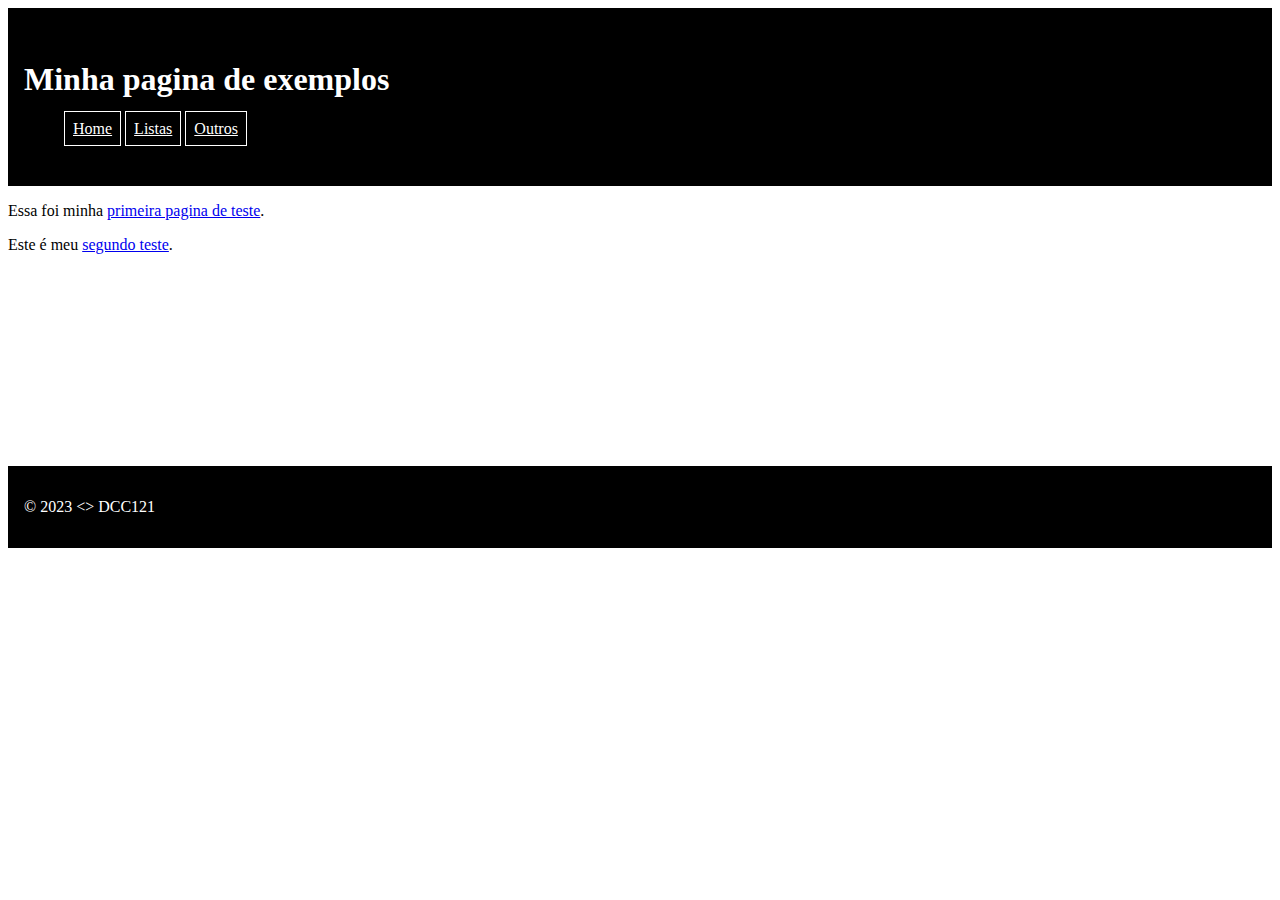
<file: index.html>
<!DOCTYPE html>
<html lang="pt">
<head>
    <meta charset="UTF-8">
    <meta http-equiv="X-UA-Compatible" content="IE=edge">
    <meta name="viewport" content="width=device-width, initial-scale=1.0">
    <title>Pagina Inicial</title>
    <link rel="stylesheet" href="style.css" />
</head>

<body>
    <header>
        <h1>Minha pagina de exemplos</h1>
        <nav>
            <ul>
                <li><a href="">Home</a></li>
                <li><a href="lists.html">Listas</a></li>
                <li><a href="other.html">Outros</a></li>
            </ul>
        </nav>
    </header>
    
    <main>
        <p>Essa foi minha <a href="lists.html"> primeira pagina de teste</a>.</p>
        <p>Este é meu <a href="other.html">segundo teste</a>.</p>
    </main>

    <footer>
        &copy; 2023 &lt;&gt; DCC121
    </footer>
</body>
</html>
</file>
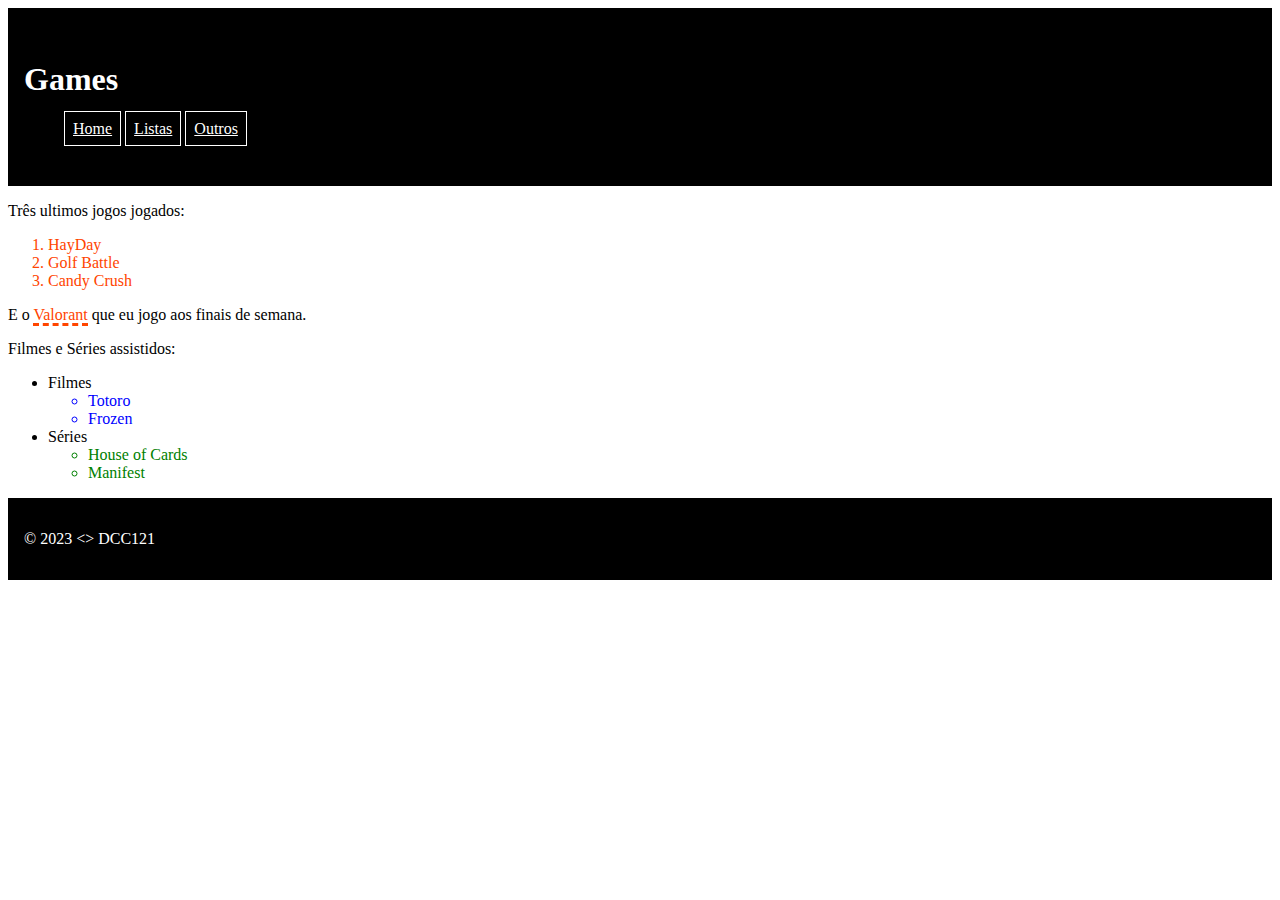
<file: lists.html>
<!DOCTYPE html>
<html lang="pt">
<head>
    <meta charset="UTF-8">
    <meta http-equiv="X-UA-Compatible" content="IE=edge">
    <meta name="viewport" content="width=device-width, initial-scale=1.0">
    <title>Games</title>
    <link rel="stylesheet" href="style.css" />
    <style>
        .serie {
            color: green;
        }
        .filme {
            color: blue;
        }
        .jogo {
            color: orangered;
        }
        p > .jogo{
            border-bottom: dashed;
        }
    </style>
</head>

<body>
    <header>
        <h1>Games</h1>
        <nav>
            <ul>
                <li><a href="index.html">Home</a></li>
                <li><a href="">Listas</a></li>
                <li><a href="other.html">Outros</a></li>
            </ul>
        </nav>
    </header>

    <main>
        <p>Três ultimos jogos jogados:</p>

        <ol>
            <li class="jogo">HayDay</li>
            <li class="jogo">Golf Battle</li>
            <li class="jogo">Candy Crush</li>
        </ol>
        <p>E o <span class="jogo">Valorant</span> que eu jogo aos finais de semana.</p>

        <p>Filmes e Séries  assistidos:</p>

        <ul>
            <li>
                <div>Filmes</div>
                <ul>
                    <li class="filme">Totoro</li>
                    <li class="filme">Frozen</li>
                </ul>
            </li>
            <li>
                <div>Séries</div>
                <ul>
                    <li class="serie">House of Cards</li>
                    <li class="serie">Manifest</li>
                </ul>
            </li>
        </ul>
    </main>

    <footer>
        &copy; 2023 &lt;&gt; DCC121
    </footer>
</body>
</html>
</file>
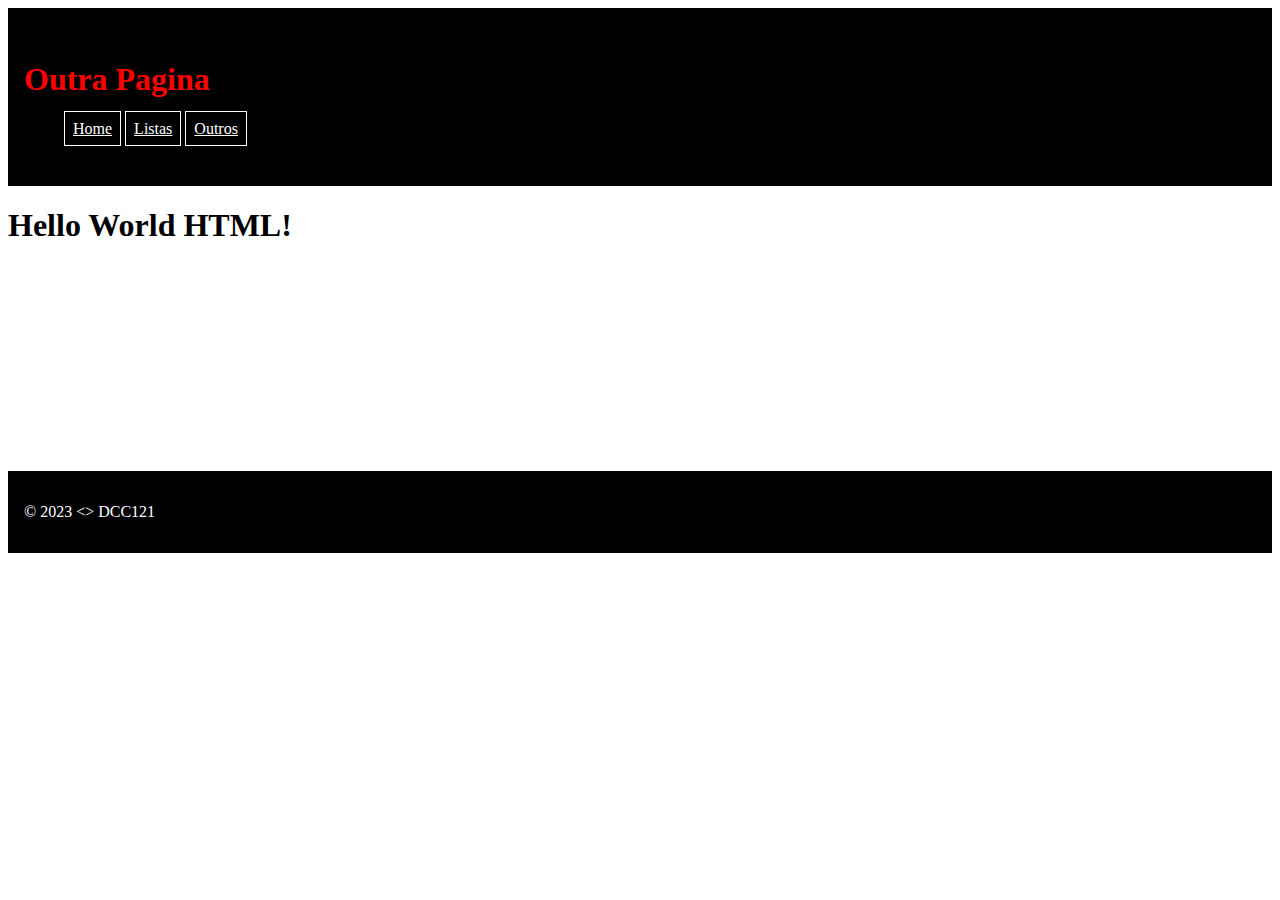
<file: other.html>
<!DOCTYPE html>
<html lang="pt">
<head>
    <meta charset="UTF-8">
    <meta http-equiv="X-UA-Compatible" content="IE=edge">
    <meta name="viewport" content="width=device-width, initial-scale=1.0">
    <title>Other Page</title>
    <link rel="stylesheet" href="style.css" />
</head>
<body>
    <header>
        <h1 style="color: red;">Outra Pagina</h1>
        <nav>
            <ul>
                <li><a href="index.html">Home</a></li>
                <li><a href="lists.html">Listas</a></li>
                <li style="list-style-type: square;"><a href="">Outros</a></li>
            </ul>
        </nav>
    </header>
    
    <main>
        <h1>Hello World HTML!</h1>
    </main>

    <footer>
        &copy; 2023 &lt;&gt; DCC121
    </footer>
</body>
</html>
</file>
<file: style.css>
header,
footer {
    padding: 2em 1em;
    color: white;
    background-color: black;
}

main {
    min-height: 264px;
}

nav li {
    display: inline;
    border: solid 1px;
    padding: 0.5em
}

header a {
    color: white;
}
</file>
